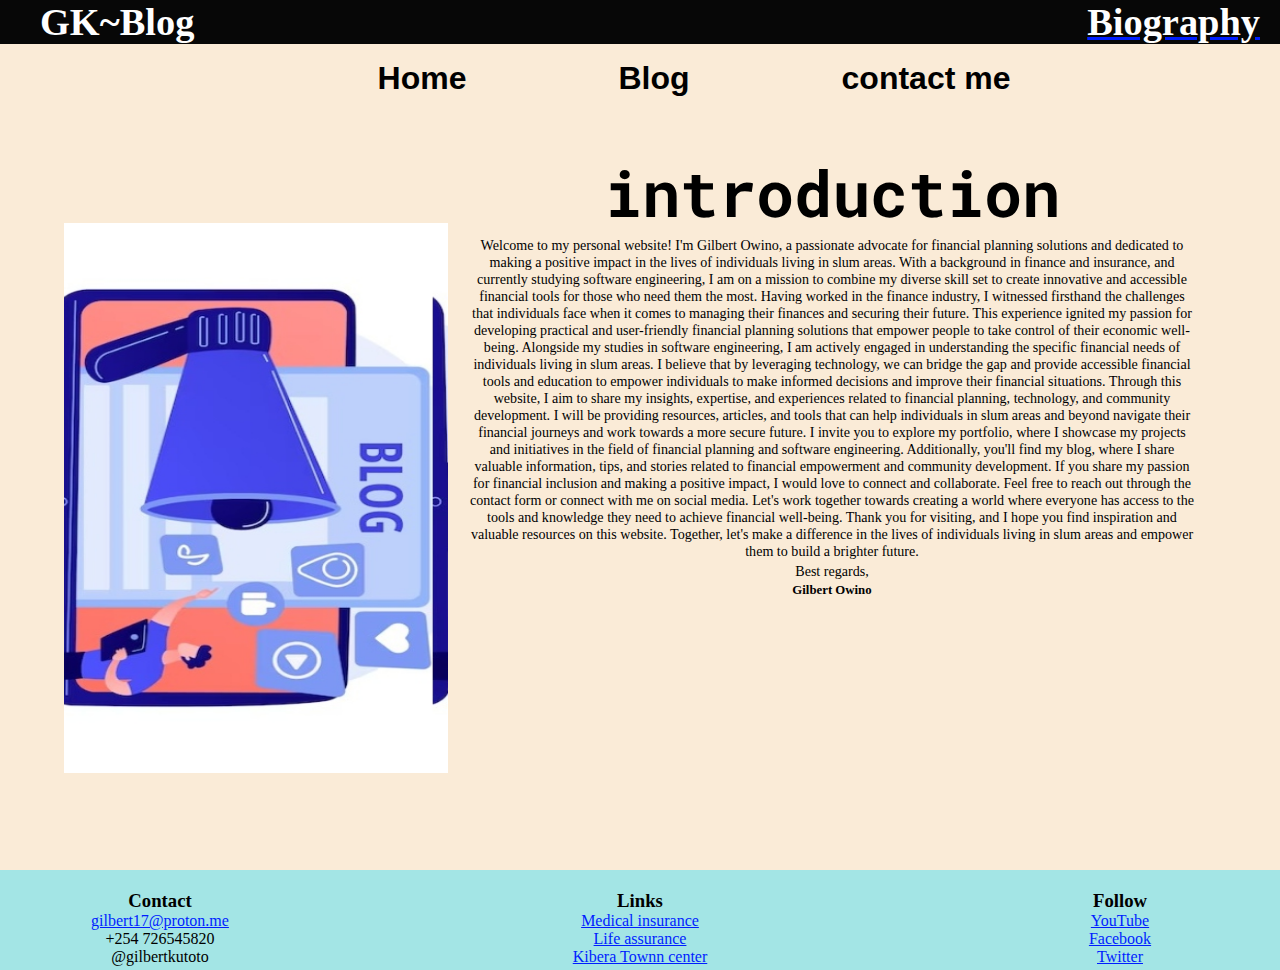
<file: index.html>
<!DOCTYPE html>
<html lang="en">
<head>
    <meta charset="UTF-8">
    <meta name="viewport" content="width=device-width, initial-scale=1.0">
    <title>Personal Blog</title>
    <link rel="stylesheet" href="./style.css" type="text/css" >
    <link rel="preconnect" href="https://fonts.googleapis.com">
<link rel="preconnect" href="https://fonts.gstatic.com" crossorigin>
<link href="https://fonts.googleapis.com/css2?family=Roboto+Mono&display=swap" rel="stylesheet">
</head>
<body>
    
    <header>
        <!-- <div class="logo">
            <div class="h1"></div>
            <div class="h2"></div>
        </div> -->
        <ul class="logo">
            <li><h1>GK~Blog</h1></li>
            <li><a href="https://gilbert-ku.github.io/PERSONAL-PROJECT/"><h1>Biography</h1></a></li>
        </ul>
        <nav>
            <a href="#">Home</a>
            <a href="blog.html">Blog</a>
            <a href="contact.html">contact me</a>
        </nav>
    </header>

    <div class="parent">
        <div class="profile">
           <img src="./image/BLOG.jpg" alt="gilbert's image" title="G.O.K"> 
        
        </div>

        <div class="introduction">
        <h2>introduction</h2>
        <p>Welcome to my personal website! I'm Gilbert Owino, a passionate advocate for financial planning solutions and dedicated to making a positive impact in the lives of individuals living in slum areas. With a background in finance and insurance, and currently studying software engineering, I am on a mission to combine my diverse skill set to create innovative and accessible financial tools for those who need them the most.

            Having worked in the finance industry, I witnessed firsthand the challenges that individuals face when it comes to managing their finances and securing their future. This experience ignited my passion for developing practical and user-friendly financial planning solutions that empower people to take control of their economic well-being.
            
            Alongside my studies in software engineering, I am actively engaged in understanding the specific financial needs of individuals living in slum areas. I believe that by leveraging technology, we can bridge the gap and provide accessible financial tools and education to empower individuals to make informed decisions and improve their financial situations.
            
            Through this website, I aim to share my insights, expertise, and experiences related to financial planning, technology, and community development. I will be providing resources, articles, and tools that can help individuals in slum areas and beyond navigate their financial journeys and work towards a more secure future.
            
            I invite you to explore my portfolio, where I showcase my projects and initiatives in the field of financial planning and software engineering. Additionally, you'll find my blog, where I share valuable information, tips, and stories related to financial empowerment and community development.
            
            If you share my passion for financial inclusion and making a positive impact, I would love to connect and collaborate. Feel free to reach out through the contact form or connect with me on social media. Let's work together towards creating a world where everyone has access to the tools and knowledge they need to achieve financial well-being.
            
            Thank you for visiting, and I hope you find inspiration and valuable resources on this website. Together, let's make a difference in the lives of individuals living in slum areas and empower them to build a brighter future.
            </p>
            <p clas="san">Best regards,</p>
            
            <P class="gillie">Gilbert Owino</p>
        </div>

    </div>
    <footer>
        <section id="details">
            <div class="footer">
              <h3>Contact</h3>
              <p>
                <a href="#">gilbert17@proton.me</a><br>
                +254 726545820<br>
                @gilbertkutoto
              </p>
            </div>

            <div class="footer">
              <h3>Links</h3>
              <p>
                <a href="#" target="_blank">Medical insurance</a><br>
                <a href="#" target="_blank">Life assurance</a><br>
                <a href="#" target="_blank">Kibera Townn center</a>
              </p>
            </div>
      
            <div class="footer">
              <h3>Follow</h3>
              <p>
                <a href="#" target="_blank">YouTube</a><br>
                <a href="#" target="_blank">Facebook</a><br>
                <a href="#" target="_blank">Twitter</a>
              </p>
            </div>
          </section>
    </footer>

 <script src="./script.js"></script>   
</body>
</html>
</file>
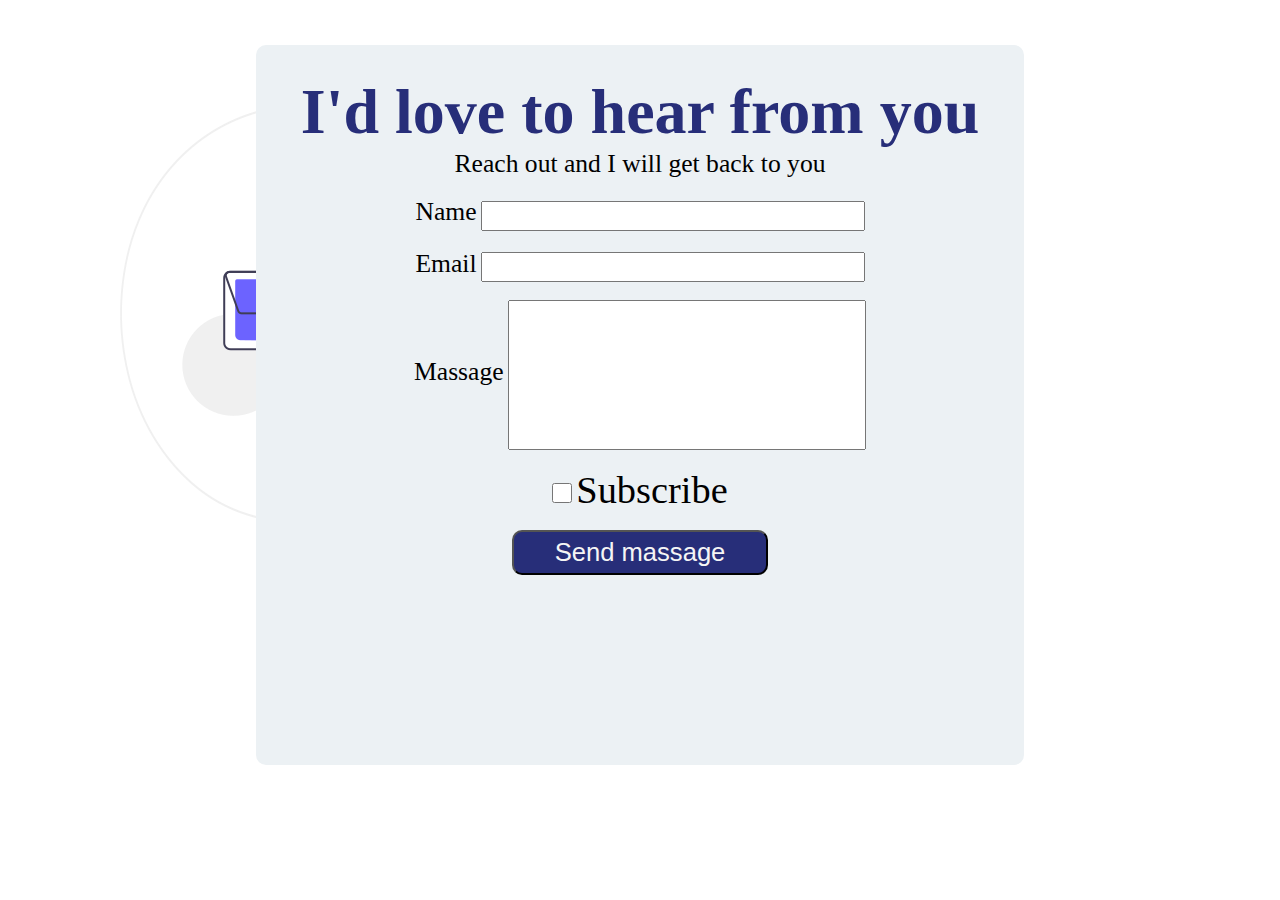
<file: contact.html>
<!DOCTYPE html>
<html lang="en">
<head>
    <meta charset="UTF-8">
    <meta name="viewport" content="width=, initial-scale=1.0">
    <title>Contact me</title>
    <link rel="stylesheet" href="./css/contact.css">
</head>
<body>
    <div class="contact">
        <h1>I'd love to hear from you</h1>
        <p>Reach out and I will get back to you</p>
        <br>
    
        <label for="text">Name</label> 
        <input type="text" class="input" id="name">
    
        <br>
        <br>
    
        <label for="text">Email</label>
        <input type="email" class="input" id="email">
        <br>
        <br>
    
        <label for="text">Massage</label> 
        <input type="text" class="input-massage" id="massage">
        <br>
        <br>
        <input type="checkbox" class="checkbox" id="checkbox"> <span>Subscribe</span>
        <br>
        <br>
    
        <button id="button">Send massage</button>
    </div>
    <script src="./js files/contact.js"></script>
</body>
</html>
</file>
<file: style.css>
* {
    padding: 0;
    margin: 0;
    box-sizing: border-box;
    overflow-x: hidden; 
}

body {
    /* width: 100vw; */
    /* height: 100vh; */
    background-color: antiquewhite;
}

header {
    height: 150px;
    width: 100vw;
}

.logo {
    width: 100vw;
    background-color: rgb(7, 7, 7);
    text-align: center;
    display: flex; 
    justify-content: space-between;
   
}

ul li h1 {
    color: white;
    font-weight: bold;
    font-size: 3vw;
    padding: 0 20px 0 40px;
}

nav {
    height: 80px;
    width: 100vw;
    /* background-color: aquamarine; */
    text-align: center;
    padding-top: 1rem;   
}

nav a {
    color: black;
    padding-left: 10%;
    padding-right: 20px;
    font-size: 2.5vw;
    text-size-adjust: auto;
    text-decoration: none;
    font-family: 'Anton', sans-serif;
    font-weight: 700;
}
.parent {
    height: 700px;
    width: 90vw;
    /* background-color: blue; */
    align-items: center;
    margin: 0 5% 0 5%;
    display: flex;
}
.profile img{
    /* background-color: aquamarine; */
    width: 30vw;
    height:550px;
    /* background-image: url(./image/bio.jpeg); */
    background-repeat: no-repeat;
    background-size: cover;
    
      
}

.introduction{
    /* background-color: aquamarine; */
    width: 60vw;
    height:700px;
    text-align: center;
    /* overflow: scroll; */

}
.introduction h2 {
    font-size: 5vw;
    font-family: 'Roboto Mono', monospace;
    text-decoration: dashed;
}
.introduction p {
    /* overflow-y: scroll; */
    text-align: center;
    font-size: 1.1vw;
    padding: 2px 15px 0 15px;
    margin: 1px 5px 1px 5px;
    font-family: 'Caveat' serif;
    /* min-zoom: 4; */
}

.introduction > .gillie{
    font-weight: 700;
    font-size: 1vw;
}

footer{
    height: 100px;
    background: rgb(163, 229, 229);
    padding-top: 20px;
    margin-top: 20px;

}

#details{
    display: flex;
    justify-content: space-between;
}
#details footer {
    display: flex;
    
}
.footer {
    width: 25%;
    text-align: center;
    
}

a {
    color: rgb(0, 30, 255);
}
a:hover{
    color: brown;
}
</file>
<file: css/contact.css>
* {
    padding: 0;
    margin: 0;
    box-sizing: border-box;
    overflow: hidden;

}

body {
    background-image: url(../image/contact.png);
    background-repeat: no-repeat;
    height: 100vh;
    width: 100vw;

}

.contact {
    height: 80vh;
    width: 60vw;
    background-color: rgb(236, 241, 244);
    padding: 20px;
    text-align: center;
    padding: 30px;
    margin: 5vh 20vw 0 20vw;
    border-radius: 10px;
}
.contact h1 {
    text-align: center;
    font-size: 5vw;
    color: rgb(39, 46, 121);

}

.contact p {
    font-size: 2vw;
    font-weight: 400;

}
.contact label{
    font-size: 2vw;
    font-weight: 400;
}
.contact .input {
    width: 30vw;
    height: 30px;
}

.contact .input-massage {
    width: 28vw;
    height: 150px;
}
.contact .checkbox {
    width: 20px;
    height: 20px;
}
span{
    font-size: 3vw;
}

#button {
    width: 20vw;
    height: 5vh;
    font-size: 2vw;
    background-color: rgb(39, 46, 121);
    color: whitesmoke;
    border-radius: 10px;
}
.contact .checkbox {
    width: 20px;
    height: 20px;
}
span{
    font-size: 3vw;
}

#button {
    width: 20vw;
    height: 5vh;
    font-size: 2vw;
    background-color: rgb(39, 46, 121);
    color: whitesmoke;
    border-radius: 10px;
}
</file>
